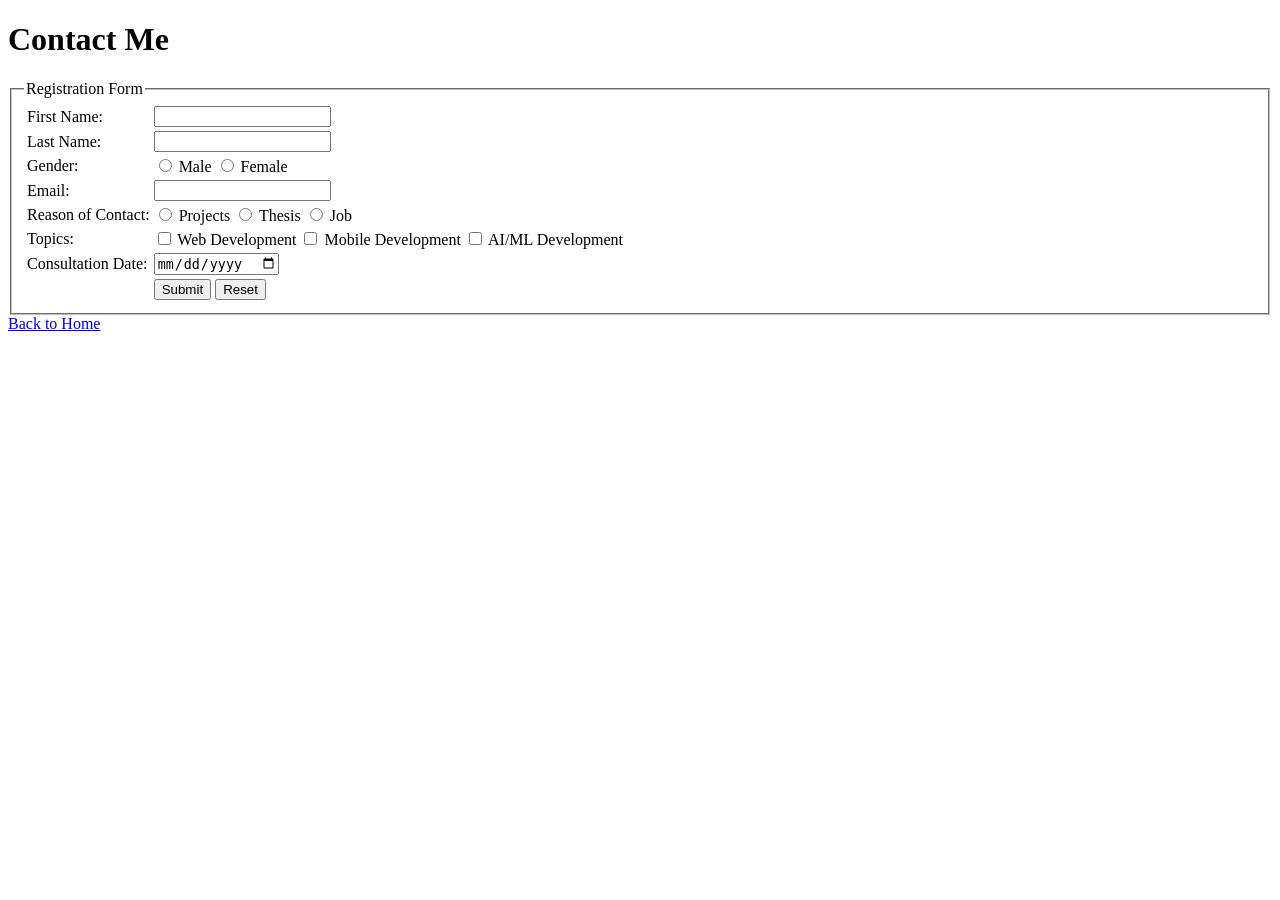
<file: contact.html>
<!DOCTYPE html>
<html lang="en">

<head>
    <meta charset="UTF-8">
    <meta name="viewport" content="width=device-width, initial-scale=1.0">
    <title>Contact Form</title>
    <link rel="contactsheet" href="contact.css">
</head>

<body>
    <h1>Contact Me</h1>
   

    <!-- Registration Form with Table -->
    <form method="post">

        <fieldset>
            <legend>Registration Form</legend>

            <table>

                <tr>
                    <td><label for="fname">First Name:</label></td>
                    <td><input type="text" id="name" name="name" required></td>
                </tr>

                <tr>
                    <td><label for="lname">Last Name:</label></td>
                    <td><input type="text" id="name" name="name" required></td>
                </tr>


                <tr>
                    <td><label>Gender:</label></td>
                    <td>
                        <input type="radio" name="gender" value="male"> Male
                        <input type="radio" name="gender" value="female" required> Female
                    </td>
                </tr>

                <tr>
                    <td><label for="email">Email:</label></td>
                    <td><input type="email" id="email" name="email" required></td>
                </tr>

                <tr>
                    <td><label>Reason of Contact:</label></td>
                    <td>
                        <input type="radio" name="reason of contact" value="projects" required> Projects
                        <input type="radio" name="reason of contact" value="thesis"> Thesis
                        <input type="radio" name="reason of contact" value="job"> Job
                    </td>
                </tr>


                <tr>
                    <td><label>Topics:</label></td>
                    <td>
                        <input type="checkbox" value="web development" required> Web Development
                        <input type="checkbox" value="mobile development"> Mobile Development
                        <input type="checkbox" value="ai/ml development"> AI/ML Development
                    </td>
                </tr>

                <tr>
                    <td><label for="start">Consultation Date:</label></td>
                    <td><input type="date" id="start" name="Consultation-date" required ></td>
                </tr>


                <tr>
                    <td></td>
                    <td>
                        <input type="submit" value="Submit">
                        <input type="reset">
                    </td>
                </tr>

            </table>

        </fieldset>

    </form>

    

    <a href="file:///C:/Users/Hasib/Desktop/Developer/wbt-spring-2025-2026/index.html">Back to Home</a>
</body>

</html>
</file>
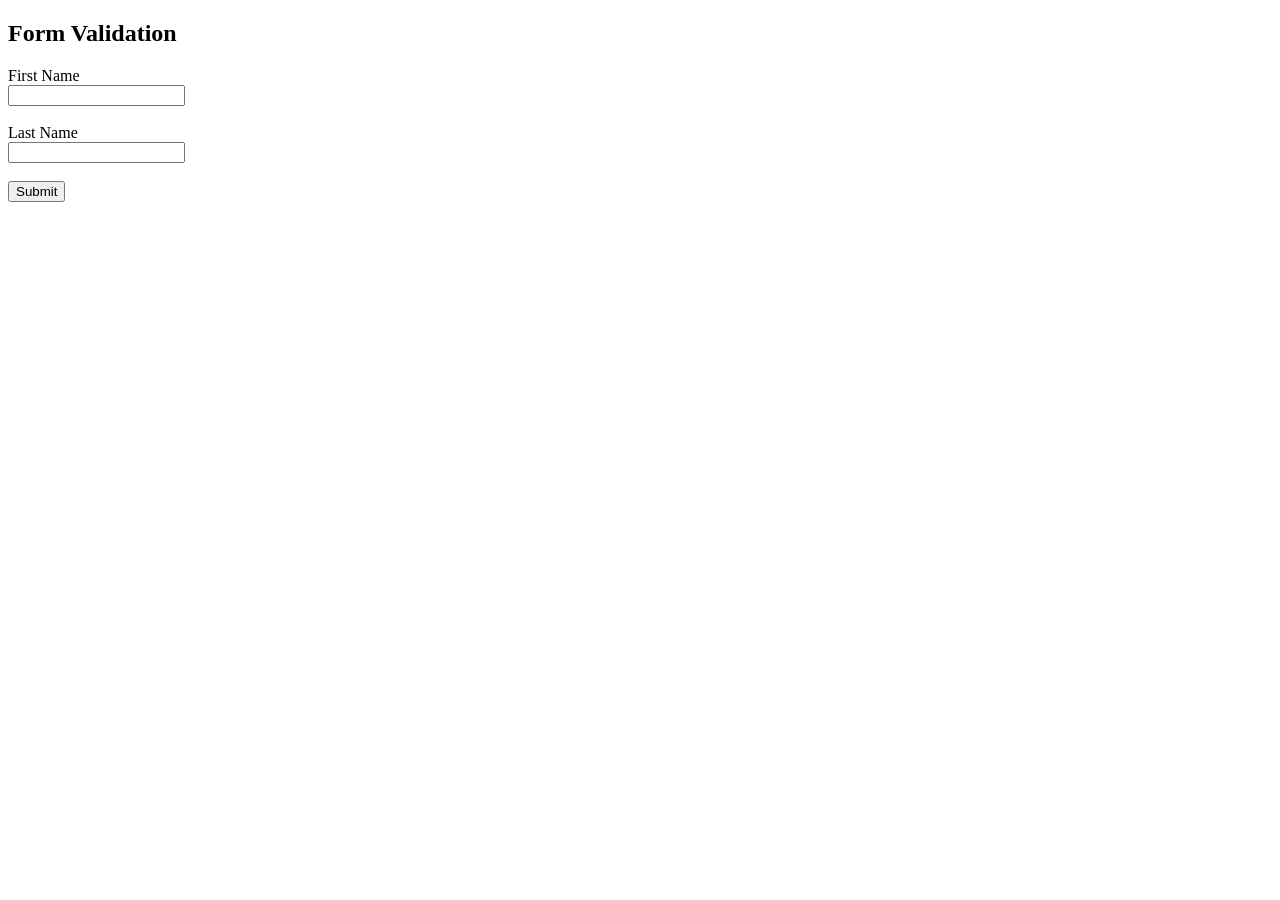
<file: Html-css-js-for-lab-practice/Question1.html>
<!DOCTYPE html>
<html lang="en">

<head>
<meta charset="UTF-8">
<meta name="viewport" content="width=device-width, initial-scale=1.0">
<title>Question 1</title>

<style>

.error{
color:red;
}
</style>

</head>

<body>

<div class="container">

<h2>Form Validation</h2>

<form id="form">

First Name<br>
<input type="text" id="first"><br>
<div id="firstError" class="error">

</div>
<br>

Last Name<br>
<input type="text" id="last"><br>
<div id="lastError" class="error">

</div>
<br>

<button type="submit">Submit</button>

</form>

</div>

<script>

const form = document.getElementById("form");
const first = document.getElementById("first");
const last = document.getElementById("last");

const firstError = document.getElementById("firstError");
const lastError = document.getElementById("lastError");

form.addEventListener("submit", function(e){

e.preventDefault();

firstError.textContent="";
lastError.textContent="";

let valid=true;

if(first.value.trim()=="" || first.value.length<2){
firstError.textContent="First name must be at least 2 characters";
valid=false;
}

if(last.value.trim()=="" || last.value.length<2){
lastError.textContent="Last name must be at least 2 characters";
valid=false;
}

if(valid){
alert("Form submitted successfully");
first.value="";
last.value="";

}

}
);

</script>

</body>
</html>
</file>
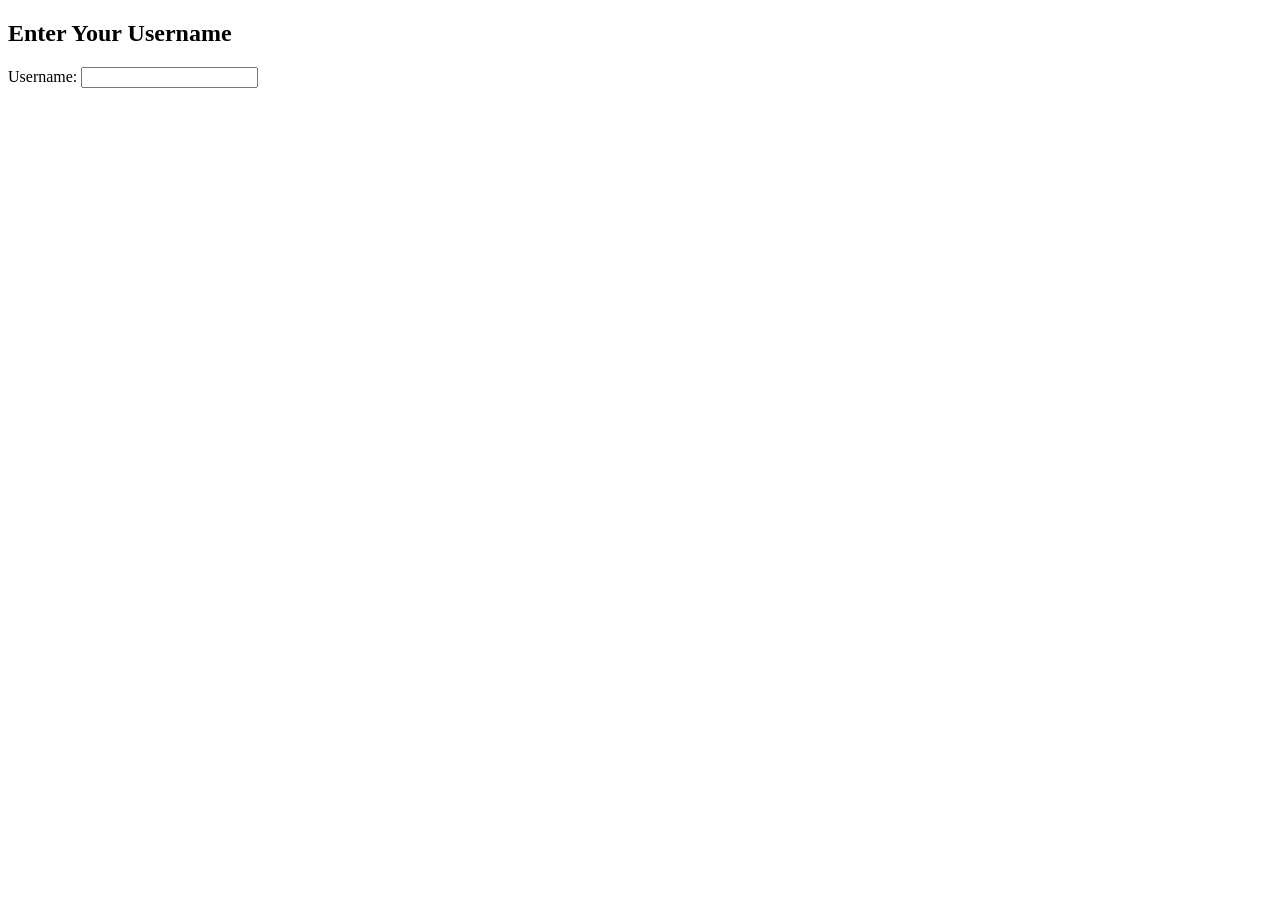
<file: Html-css-js-for-lab-practice/Question2.html>
<!DOCTYPE html>
<html lang="en">

<head>
<meta charset="UTF-8">
<title>Question 2 upper case</title>
</head>

<body>

<h2>Enter Your Username </h2>

Username:
<input type="text" id="username">

<script>

const username = document.getElementById("username");

username.addEventListener("input", function(){

this.value = this.value.toUpperCase();

});

</script>

</body>
</html>
</file>
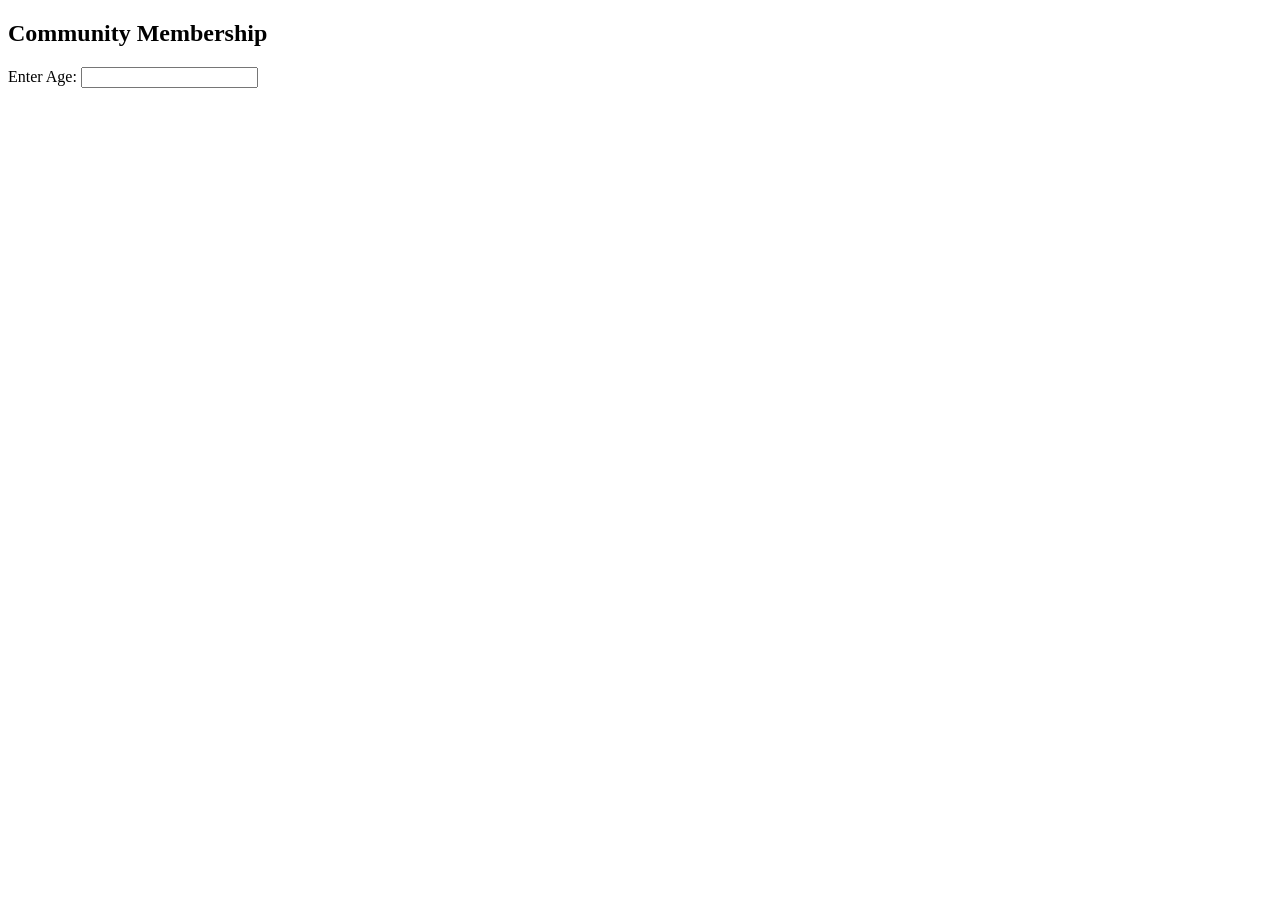
<file: Html-css-js-for-lab-practice/Question3.html>
<!DOCTYPE html>
<html lang="en">

<head>
<meta charset="UTF-8">
<title>Question 3: Community Age Check</title>

<style>
.red{
color:red;
}
</style>

</head>

<body>

<h2>Community Membership</h2>

Enter Age:
<input type="number" id="age">

<p id="message"></p>

<script>

const ageInput = document.getElementById("age");
const message = document.getElementById("message");

ageInput.addEventListener("input", function(){

let age = ageInput.value;

if(age < 40){

message.textContent="To be a part of the community, you need to at least 40";
message.classList.remove("red");

}

else if(age >=40 && age <=50){

message.textContent="You are the youngsters of this community";
message.classList.remove("red");

}

else if(age >50){

message.textContent="Top level members of the group";
message.classList.add("red");

}

});

</script>

</body>
</html>
</file>
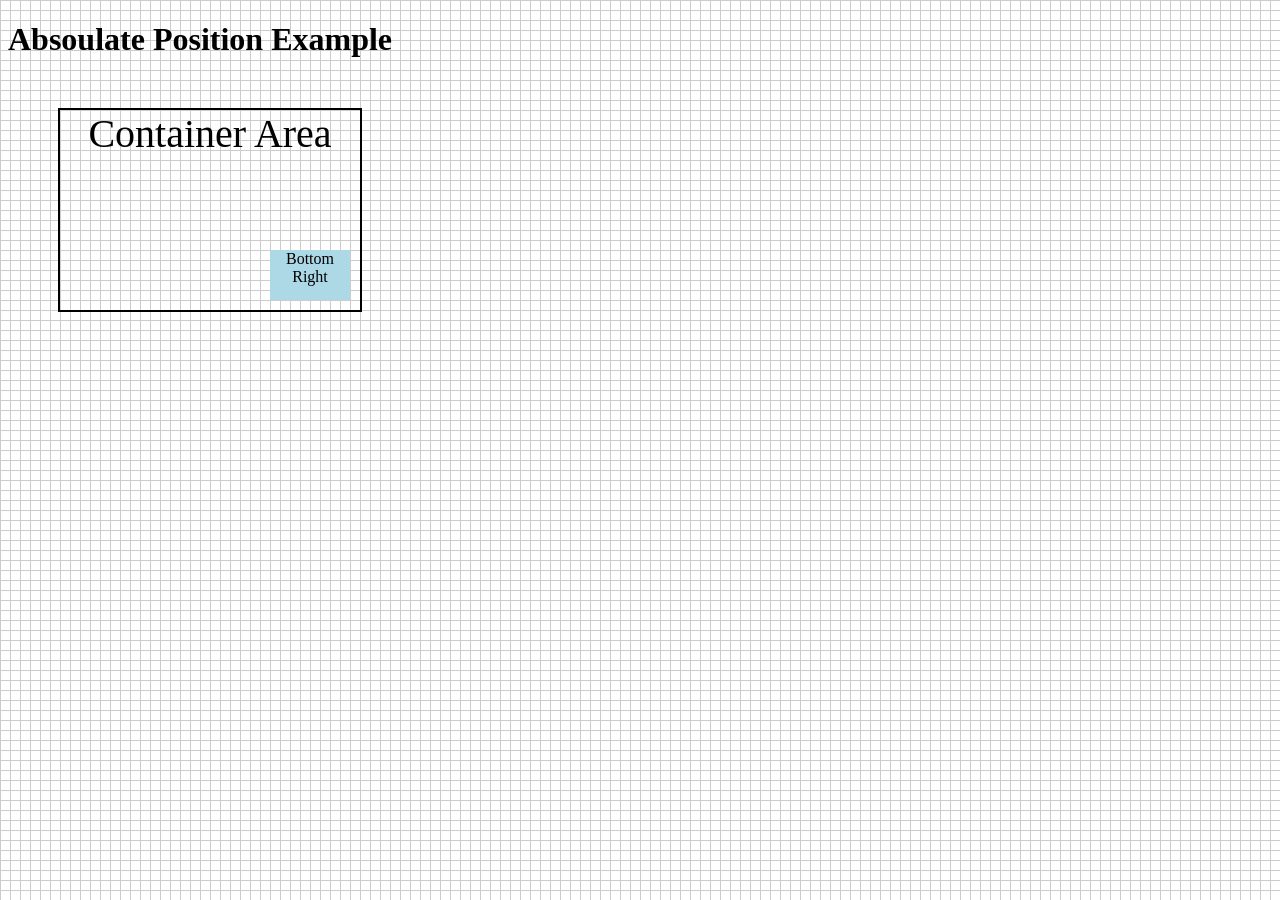
<file: Html-css-js-for-lab-practice/Question4.html>
<!DOCTYPE html>
<html lang="en">

<head>
<meta charset="UTF-8">
<title>Question 4: Grid Layout</title>

<style>

body{
background-image:
linear-gradient(#ccc 1px,transparent 1px),
linear-gradient(90deg,#ccc 1px,transparent 1px);
background-size:10px 10px;
}

.container{
width:300px;
height:200px;
border:2px solid black;
position:relative;
margin:50px;
text-align: center;
font-size: 40px;
}

.smallbox{
width:80px;
height:50px;
background:lightblue;
position:absolute;
bottom:10px;
right:10px;
text-align:center;
font-size: 16px;
}

</style>

</head>

<body>
<h1>Absoulate Position Example</h1>
<div class="container">

Container Area

<div class="smallbox">

Bottom Right

</div>

</div>

</body>
</html>
</file>
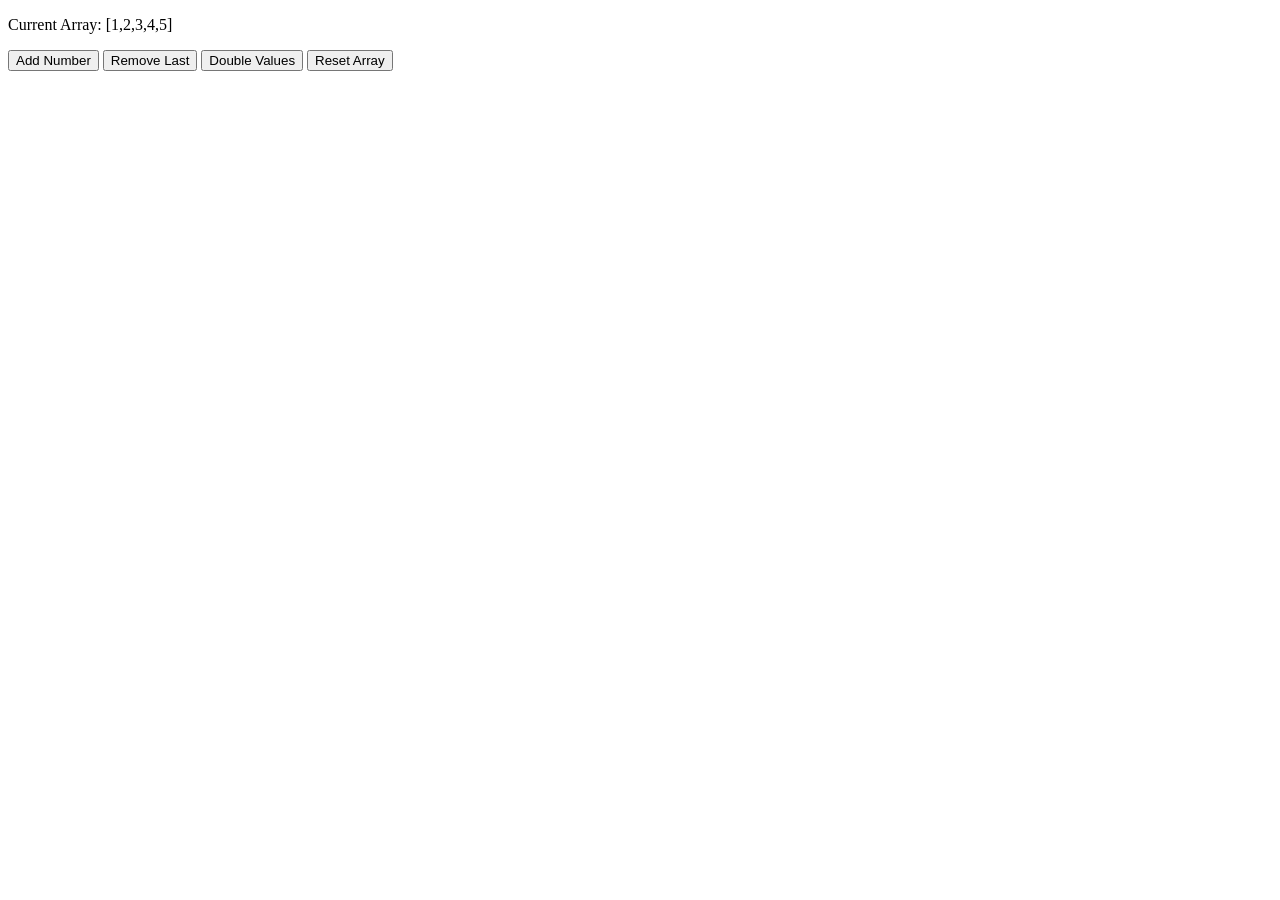
<file: Html-css-js-for-lab-practice/Question6.html>
<!-- output -->
<!--current array: [1, 2, 3, 4, 5] -->
<!-- if add number -->
<!--current array: [1, 2, 3, 4, 5, 6] -->   
<!-- if remove last -->
<!--current array: [1, 2, 3, 4] -->
<!-- if double values -->
<!--current array: [2, 4, 6, 8] -->
<!-- if reset array -->
<!--current array: [1, 2, 3, 4, 5] -->






<!DOCTYPE html> 
<html lang="en"> 
<head> 
  <meta charset="UTF-8" /> 
  <meta name="viewport" content="width=device-width, initial-scale=1" /> 
  <title>Practice</title> 
</head> 
<body> 
  <p>Current Array: <span id="arrayDisplay">[1, 2, 3, 4, 5]</span></p> 
 
  <button id="addNumberBtn">Add Number</button> 
  <button id="removeLastBtn">Remove Last</button> 
  <button id="doubleValuesBtn">Double Values</button> 
  <button id="resetBtn">Reset Array</button> 
 
  <script> 
    let arr = [1, 2, 3, 4, 5]; 
    const display = document.getElementById('arrayDisplay'); 
 
    function updateDisplay() { 
      display.textContent = JSON.stringify(arr); 
    } 
 
    function addNumber() { 
      let nextNumber = arr.length ? arr[arr.length - 1] + 1 : 1; 
      arr.push(nextNumber); 
      updateDisplay(); 
    } 
 
    function removeLast() { 
      if (arr.length > 0) { 
        arr.pop(); 
        updateDisplay(); 
      } else { 
        alert("Array is already empty!"); 
      } 
    } 
 
    function doubleValues() { 
      arr = arr.map(num => num * 2); 
      updateDisplay(); 
    } 
 
    function resetArray() { 
      arr = [1, 2, 3, 4, 5]; 
      updateDisplay(); 
    } 
 
    document.getElementById('addNumberBtn').addEventListener('click', addNumber); 
    document.getElementById('removeLastBtn').addEventListener('click', removeLast); 
    document.getElementById('doubleValuesBtn').addEventListener('click', 
doubleValues); 
    document.getElementById('resetBtn').addEventListener('click', resetArray); 
 
    updateDisplay(); 
  </script> 
</body> 
</html>
</file>
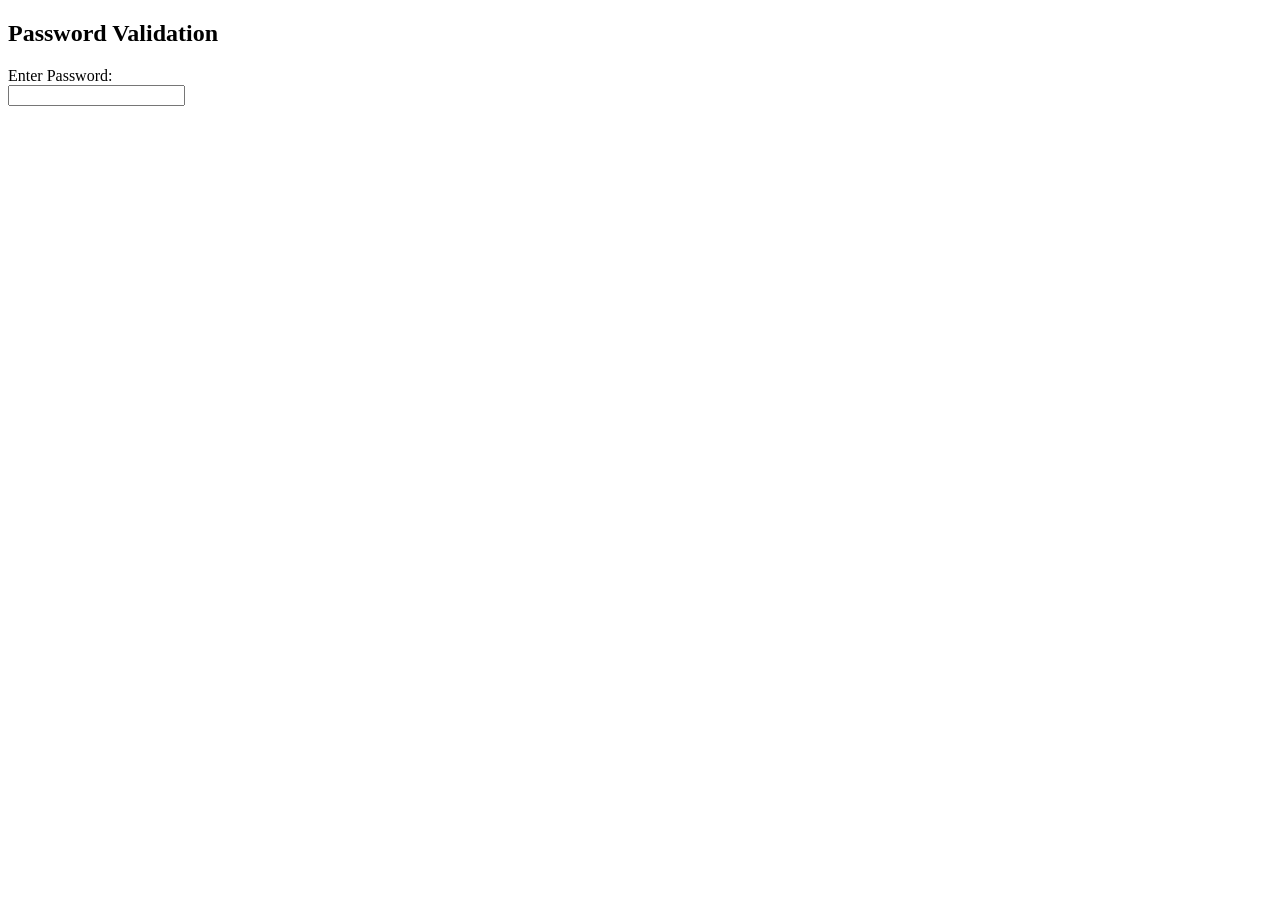
<file: Html-css-js-for-lab-practice/Question7.html>
<!--Output-->
<!--For character 1–7-->
<!--Password must be 8 characters long-->
<!--For character 8–12-->
<!--Will you be able to remember it?-->
<!--For character 13–16-->
<!--Remember long passwords are too hard to remember-->


<!DOCTYPE html> 
<html lang="en"> 
<head> 
  <meta charset="UTF-8" /> 
  <meta name="viewport" content="width=device-width, initial-scale=1" /> 
  <title>Password Validation</title> 
</head> 
<body> 
  <h2>Password Validation</h2> 
  <form> 
    <label for="password">Enter Password:</label><br /> 
    <input type="password" id="password" name="password" autocomplete="off" /> 
  </form> 
 
  <script> 
    const passwordInput = document.getElementById('password'); 
 
    passwordInput.addEventListener('input', () => { 
      const val = passwordInput.value; 
 
      if (val.length > 0 && val.length < 8) { 
        console.log('Password must be 8 characters long'); 
      } 
      if (val.length > 12) { 
        console.log('Will you be able to remember it?'); 
      } 
      if (val.length > 16) { 
        console.log('Remember long passwords are too hard to remember'); 
      } 
    }); 
  </script> 
</body> 
</html>
</file>
